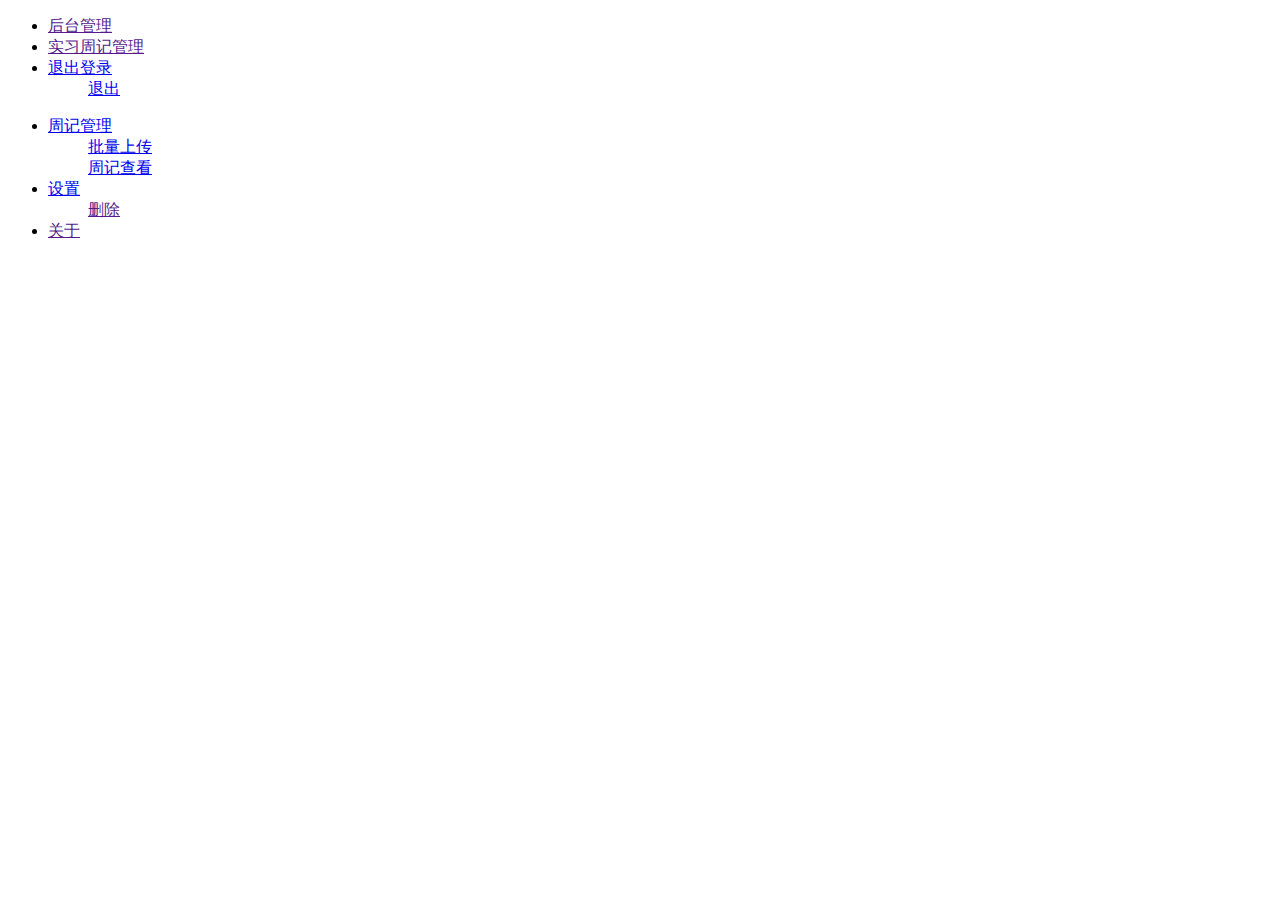
<file: templates/admin_base.html>
<!doctype html>
<html>
<head>
    <meta charset="utf-8">
    <title>后台管理</title>
    <meta name="renderer" content="webkit">
    <meta http-equiv="X-UA-Compatible" content="IE=edge,chrome=1">
    <meta name="viewport" content="width=device-width, initial-scale=1, maximum-scale=1">
    <link rel="stylesheet" href="http://res.layui.com/layui/build/css/layui.css" media="all">


</head>
<body>


<ul class="layui-nav">
    <li class="layui-nav-item"><a href="">后台管理</a></li>

    <li class="layui-nav-item aleft"><a href="">实习周记管理</a></li>
    <li class="layui-nav-item">
        <a href="javascript:;">退出登录</a>
        <dl class="layui-nav-child">
            <dd><a href="/">退出</a></dd>

        </dl>
    </li>

</ul>


<ul class="layui-nav layui-nav-tree" lay-filter="demo">
    <li class="layui-nav-item layui-nav-itemed">
        <a href="javascript:;">周记管理</a>
        <dl class="layui-nav-child">
            <dd><a href="javascript:;" >批量上传</a></dd>
            <dd><a href="javascript:;">周记查看</a></dd>

        </dl>
    </li>
    <li class="layui-nav-item">
        <a href="javascript:;">设置</a>
        <dl class="layui-nav-child">
            <dd><a href="">删除</a></dd>

        </dl>
    </li>
    <li class="layui-nav-item"><a href="">关于</a></li>

</ul>


<script src="http://res.layui.com/layui/build/layui.js" charset="utf-8"></script>
<script src="http://res.layui.com/layui/build/lay/modules/element.js?v=1489724249329"></script>
<script src="http://res.layui.com/layui/build/lay/modules/layer.js?v=1489724249329"></script>
<script>
    layui.use('element', function () {
        var element = layui.element(); //导航的hover效果、二级菜单等功能，需要依赖element模块

        //监听导航点击
        element.on('nav(demo)', function (elem) {
            //console.log(elem)
            layer.msg(elem.text());



        });
    });
</script>

</body>
</html>
</file>
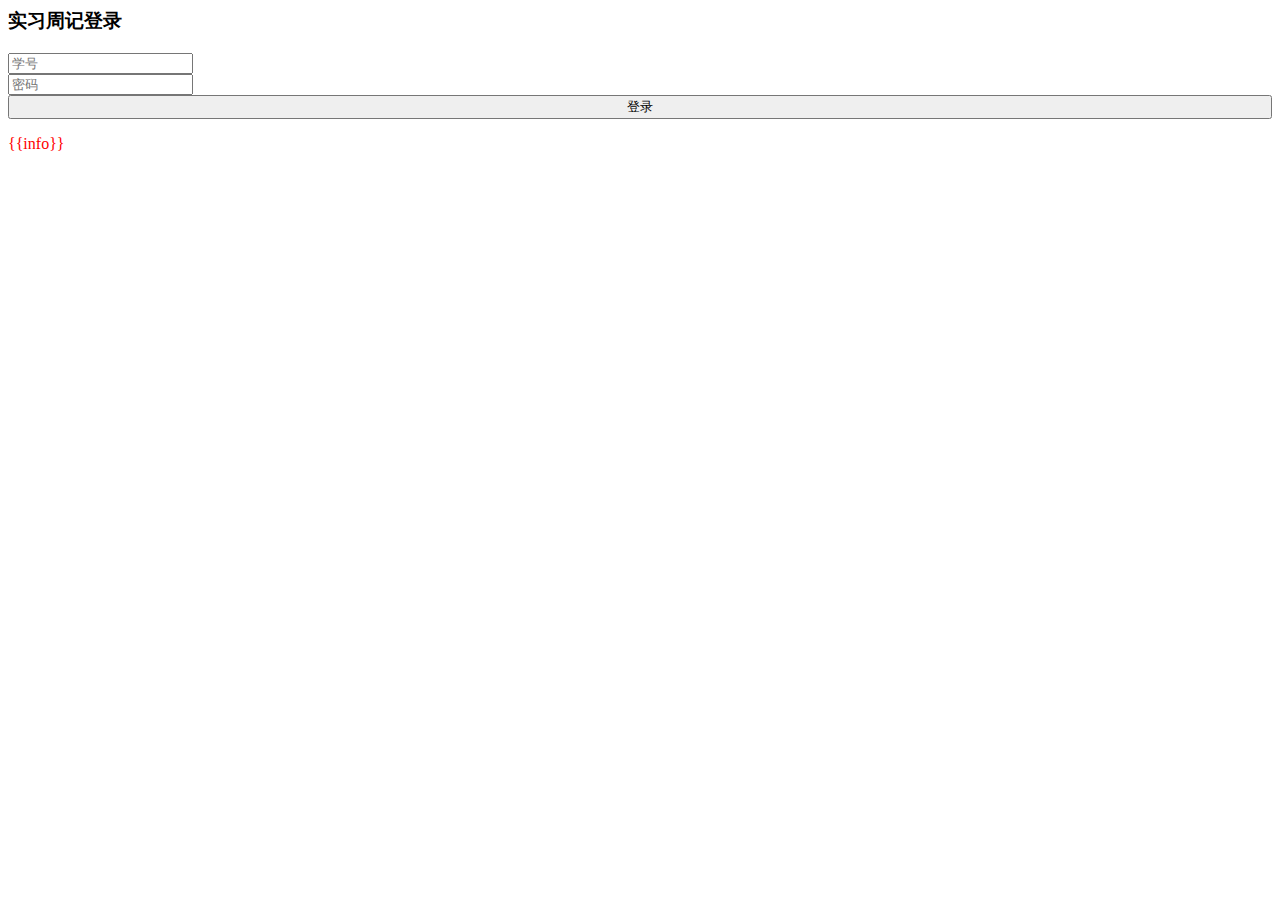
<file: templates/login.html>
<html>
<head>
    <meta charset="utf-8">
    <title>后台登录</title>
    <link href="https://taylorchen709.github.io/vue-admin/static/css/app.640923a855f02c74fdfb6398f951fe7d.css" rel="stylesheet">
</head>
<body>
<div id="app">
    <form data-v-2c8a1058="" class="el-form demo-ruleForm login-container el-form--label-left" action="/admin"  id="form" method="post"><h3 data-v-2c8a1058=""
                                                                                                   class="title">
        实习周记登录</h3>
        <div data-v-2c8a1058="" class="el-form-item is-required"><!---->
            <div class="el-form-item__content" style="margin-left: 0px;">
                <div data-v-2c8a1058="" class="el-input"><!----><!----><input type="text" placeholder="学号"
                                                                              autocomplete="off" name="name"
                                                                              class="el-input__inner"><!----><!---->
                </div><!----></div>
        </div>
        <div data-v-2c8a1058="" class="el-form-item is-required"><!---->
            <div class="el-form-item__content" style="margin-left: 0px;">
                <div data-v-2c8a1058="" class="el-input"><!----><!----><input type="password" placeholder="密码"
                                                                              autocomplete="off" name="passw"
                                                                              class="el-input__inner"><!----><!---->
                </div><!----></div>
        </div>

        <div data-v-2c8a1058="" class="el-form-item" style="width: 100%;"><!---->
            <div class="el-form-item__content" style="margin-left: 0px;">
                <button data-v-2c8a1058="" type="button" class="el-button el-button--primary" style="width: 100%;" onclick=formSubmitClick()>
                    <!----><!----><span>登录</span></button><!----></div>
        </div>
<p><font color="red">{{info}}</font></p>
    </form>
</div>

<script>
   function formSubmitClick() { 
   document.getElementById('form').submit(); 
            } 
</script>
</body>
</html>
</file>
